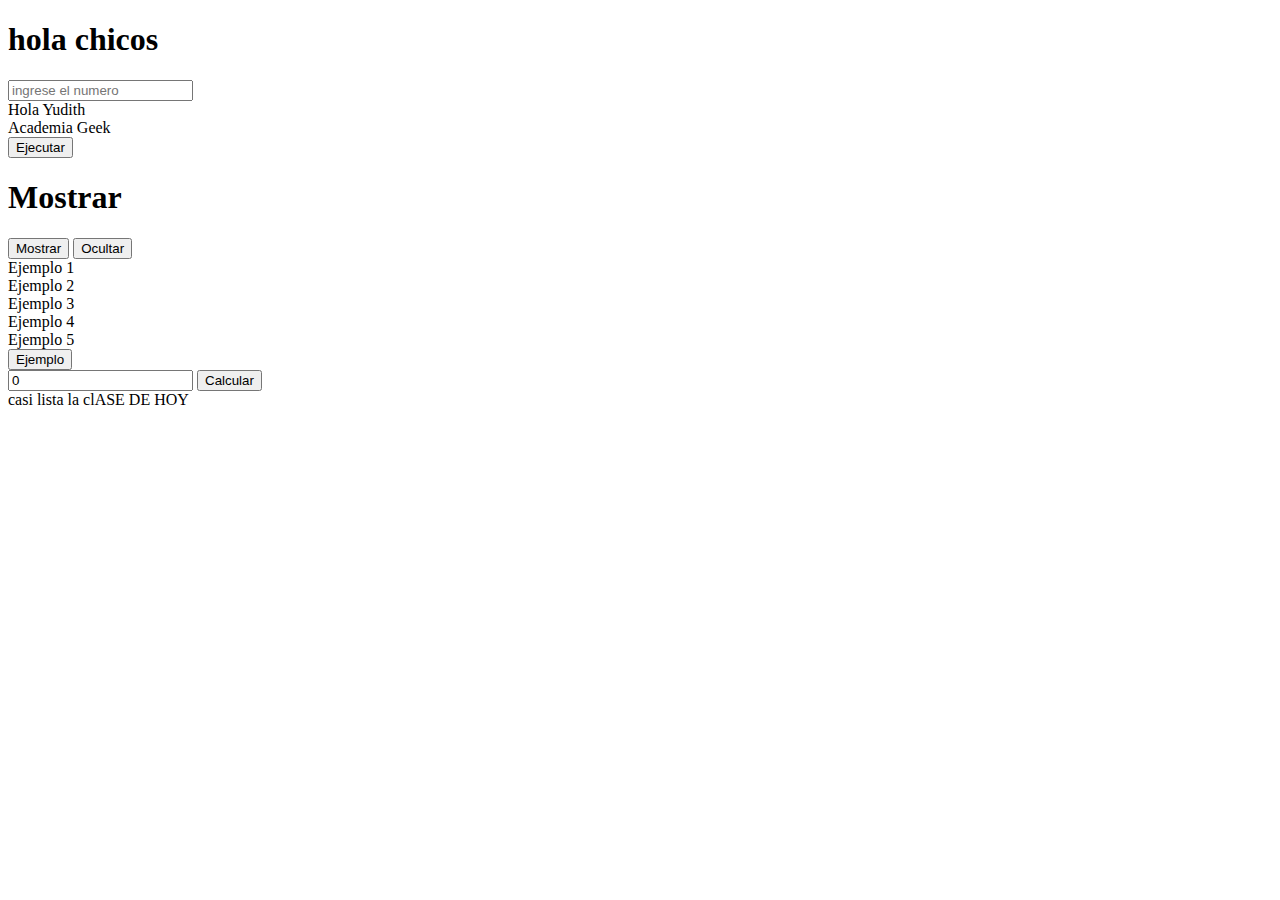
<file: FrontEnd9/Prac1/index.html>
<!DOCTYPE html>
<html lang="en">
<head>
    <meta charset="UTF-8">
    <meta http-equiv="X-UA-Compatible" content="IE=edge">
    <meta name="viewport" content="width=device-width, initial-scale=1.0">
    <title>Practica 1 F9</title>

</head>
<body>
    <h1>hola chicos</h1>
    <input id="capturaNumero1" type="text" placeholder="ingrese el numero">
    <div id="demo">Hola Yudith</div>
    <div id="demo2">Academia Geek</div>
    <button type="button" onclick="Enviar()">Ejecutar</button>


    <!-------------Mostrar o oculatar elemntos-->
    <div id="elemento" class="container text-center">
        <h1>Mostrar</h1>
        <input type="button" value="Mostrar" onclick="mostrar()">
        <input class="btn btn-success" type="button" value="Ocultar" onclick="Ocultar()">
    </div>
            <div class="Ejemplo">Ejemplo 1</div>
            <div class="Ejemplo">Ejemplo 2<div>
            <div class="Ejemplo">Ejemplo 3</div>
            <div class="Ejemplo">Ejemplo 4</div>
            <div class="Ejemplo">Ejemplo 5</div>
            <button type="button" onclick="My()">Ejemplo</button>
           
    <div>

       <script>
           function My(){
               let x = document.querySelectorAll(".ejemplo")
               console.log(x)
               document.getElementById("demo").innerHTML = x.length
           }
       </script> 


    </div>

<!------programa------------>
    <div>
        <input id="UC" type="text" placeholder="Ingrese U.C">
        <button type="button" id="calcular" onclick="calcular()">Calcular</button>
    </div>
    <script>
        let UC = 0;
        document.getElementById('UC').value = UC
        let total=0, matricula=90000

        function calcular(uc){
            console.log(uc)
        }
        calcular(UC)
    </script>


    <script src="./scripts/index.js"></script> 

</body>
</html>
</file>
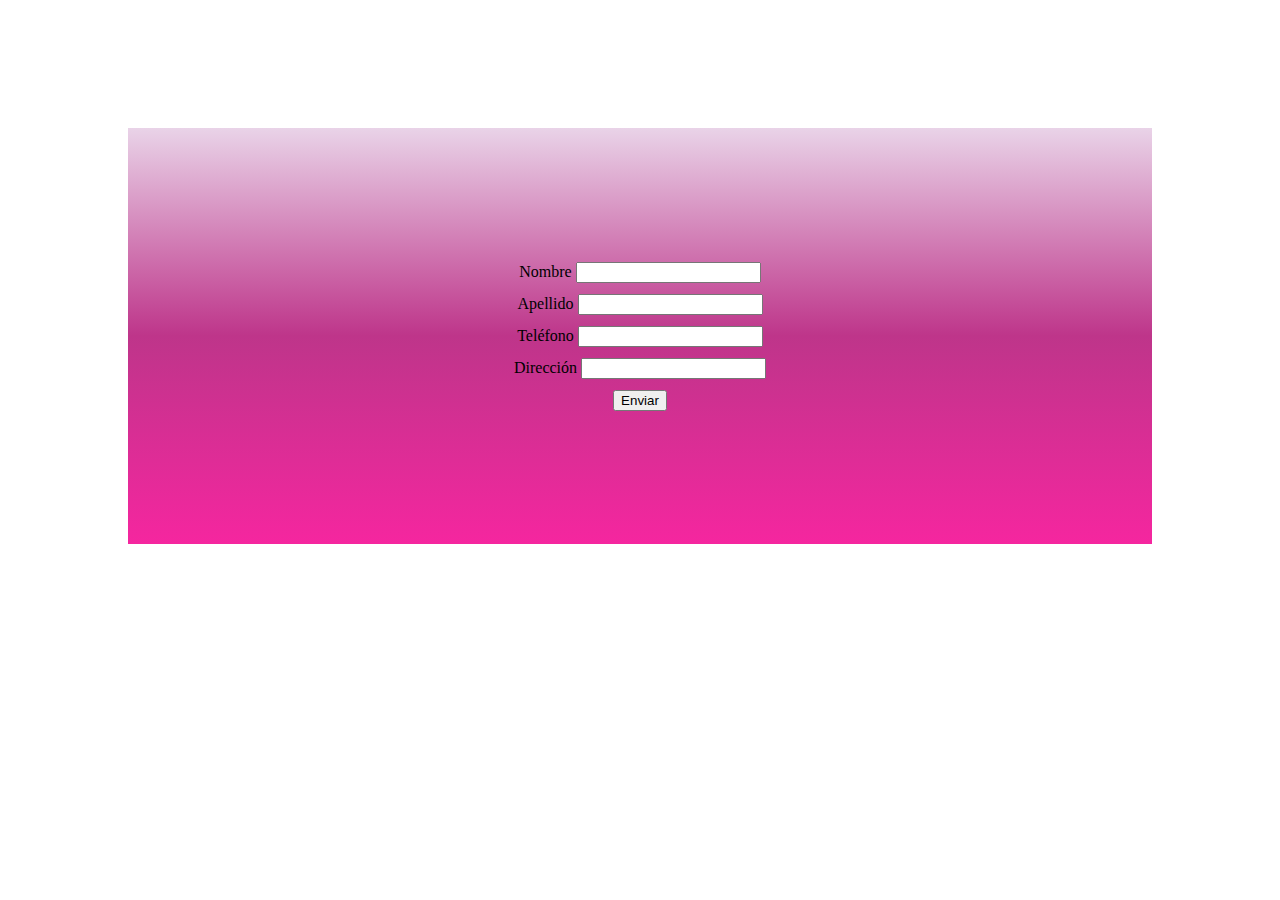
<file: FrontEnd9/pracLocalStorage/index.html>
<!DOCTYPE html>
<html lang="en">
<head>
    <meta charset="UTF-8">
    <meta http-equiv="X-UA-Compatible" content="IE=edge">
    <meta name="viewport" content="width=device-width, initial-scale=1.0">
    <title>LocalStorage</title>
    <link rel="stylesheet" href="./styles/main.css">
</head>
<body>
    <center>
        <form id="form">
            <div>
                <label>Nombre</label>
                <input id="inputNombre">
            </div>
            <div>
               <label>Apellido</label>
               <input id="inputApellido">
           </div>
           <div>
               <label>Teléfono</label>
               <input id="inputTelefono">
           </div>
           <div>
               <label>Dirección</label>
               <input id="inputDireccion">
           </div>
           <div>
               <button id="btnEnviar">Enviar</button>
           </div>
           </form>

           <div id="listar"></div>
    </center>



   <script src="./scripts/script.js"></script>
</body>
</html>
</file>
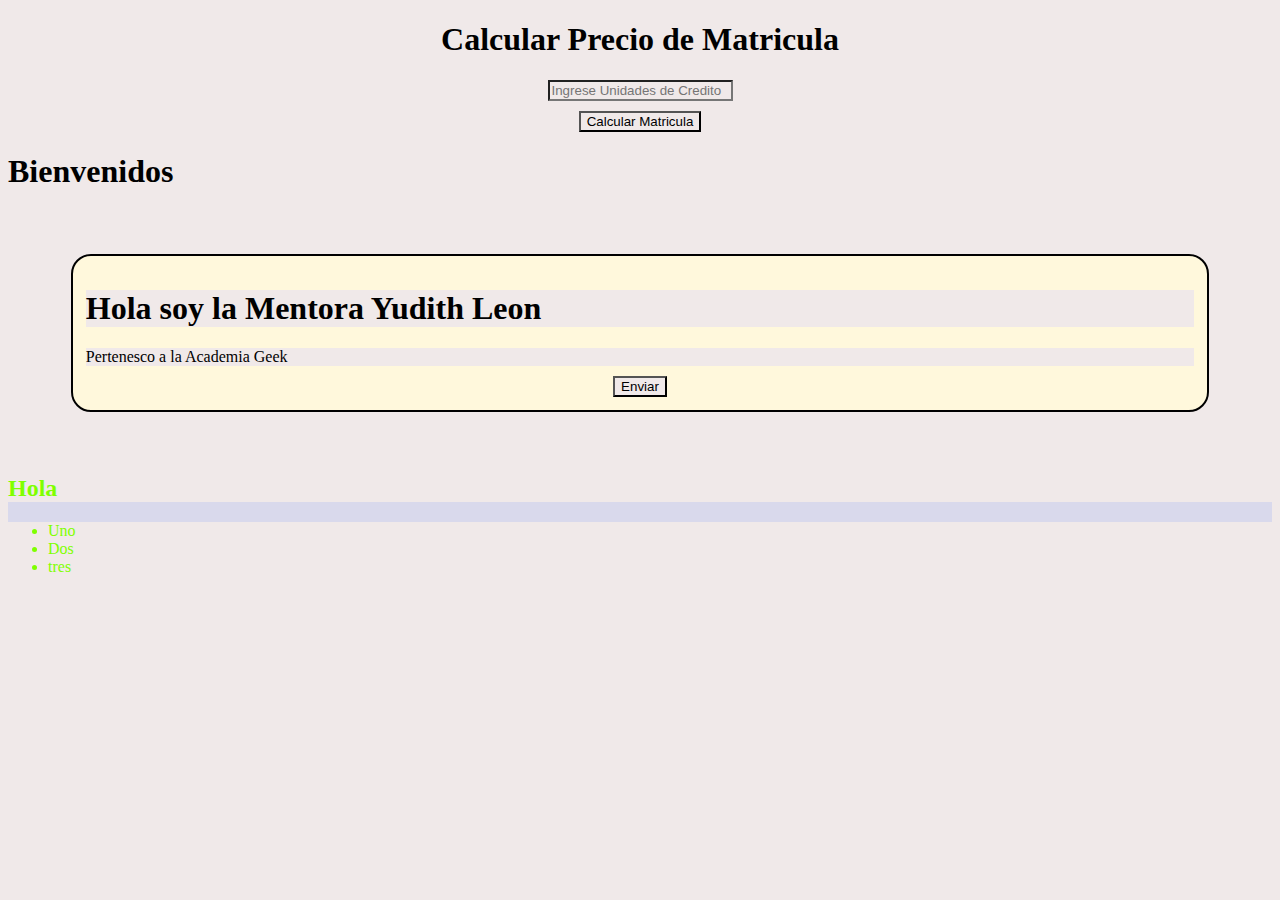
<file: FrontEnd9/Sesion2FundamentosJS/principal.html>
<!DOCTYPE html>
<html lang="en">
<head>
    <meta charset="UTF-8">
    <meta http-equiv="X-UA-Compatible" content="IE=edge">
    <meta name="viewport" content="width=device-width, initial-scale=1.0">
    <title>Fundamnetos de Javascripts</title>
    <link rel="stylesheet" href="./styles/style.css">
</head>
<body>
    <center>
        <div>
            <h1>Calcular Precio de Matricula</h1>
            <input type="text" name="" id="UC" placeholder="Ingrese Unidades de Credito">
            <button type="button" onclick="CalcularUC()">Calcular Matricula</button>
        </div>
    </center>



    <h1 id="bienve">Bienvenidos</h1>

    <!-- Utilizacion de evento OnClick llamado a la funcion -->
    <div class="onclick">
        <h1 id="nombre">Hola soy la Mentora Yudith Leon</h1>
        <div id="geek">Pertenesco a la Academia Geek</div>
        <button type="button" id="btn" onclick="enviar()">Enviar</button>
    </div>

    
    <!-- Manipulacion con GetElement ById ClassName TagName -->
    <div class="ClaseDiv">
        <h2>Hola</h2>
        <ul>
            <li>Uno</li>
            <li>Dos</li>
            <li>tres</li>
        </ul>
    </div>
    <script src="./scripts/script.js"></script>
</body>
</html>
</file>
<file: FrontEnd9/pracLocalStorage/styles/main.css>
*{
    margin: 0;
}

form{
    margin: 10%;
    padding: 10%;
    line-height: 2rem;
    background: linear-gradient(rgb(233, 211, 232), rgb(190, 53, 138), rgb(245, 38, 159));
}

.table{
    padding: 30px;
    background: rgb(255, 0, 170);
    opacity: 0.5;
    color:black;
    justify-content: center;

}
</file>
<file: FrontEnd9/Sesion2FundamentosJS/styles/style.css>
*{
    background: rgb(240, 233, 233);
}

.ClaseDiv{
    background: rgb(217, 217, 236);
    color: chartreuse;

}

.onclick{
    margin:5%;
    padding: 1%;
    background: cornsilk;
    border: 2px solid black;
    border-radius: 20px;
    text-align: justify;

}

button{
    margin-top: 10px;
    display: block;
    margin-left: auto;
    margin-right: auto;
}
</file>
